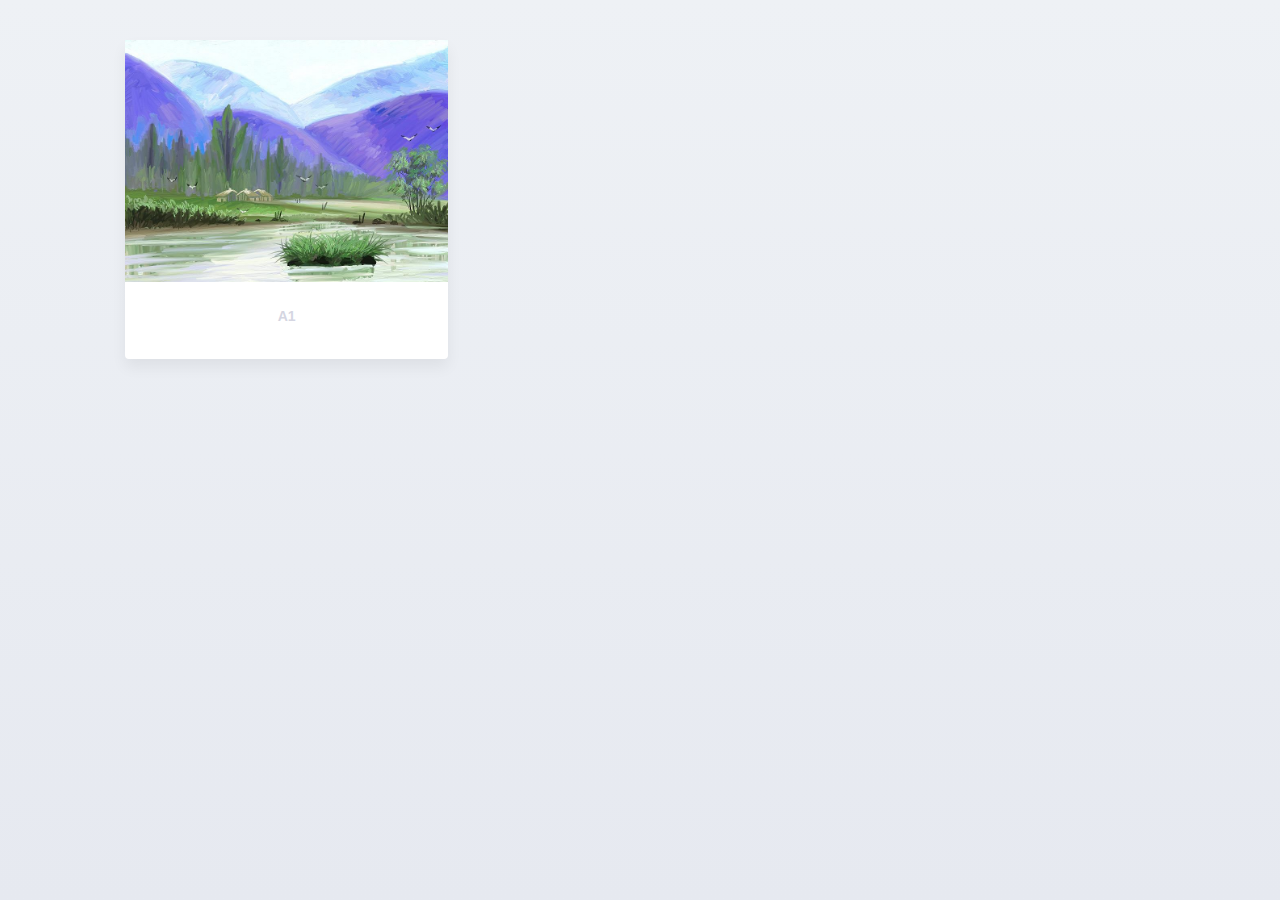
<file: video/index.html>
<!DOCTYPE html>
<html lang="zh">
<head>
	<meta charset="UTF-8">
	<meta http-equiv="X-UA-Compatible" content="IE=edge,chrome=1"> 
	<meta name="viewport" content="width=device-width, initial-scale=1.0">
	<title>Video</title>
	<link href="https://cdnjs.cloudflare.com/ajax/libs/twitter-bootstrap/4.1.1/css/bootstrap.min.css" rel="stylesheet">
	<link rel="stylesheet" type="text/css" href="css/htmleaf-demo.css">
	<link rel="stylesheet" href="css/thumbnail-gallery.css">
</head>
<body>
	<div class="htmleaf-container">
		
		<div class="container gallery-container">

		    <div class="tz-gallery">

		        <div class="row">

					<div class="col-sm-6 col-md-4">
		                <div class="thumbnail">
							<img src="images/1.jpg" alt="1" width="100%">
		                    <div class="caption">
		                        <h3>A1</h3>
		                        <p></p>
		                    </div>
		                </div>
					</div>
		        </div>

		    </div>

		</div>
	</div>	
</body>
</html>
</file>
<file: video/css/htmleaf-demo.css>
@font-face {
	font-family: 'icomoon';
	src:url('../fonts/icomoon.eot?rretjt');
	src:url('../fonts/icomoon.eot?#iefixrretjt') format('embedded-opentype'),
		url('../fonts/icomoon.woff?rretjt') format('woff'),
		url('../fonts/icomoon.ttf?rretjt') format('truetype'),
		url('../fonts/icomoon.svg?rretjt#icomoon') format('svg');
	font-weight: normal;
	font-style: normal;
}

[class^="icon-"], [class*=" icon-"] {
	font-family: 'icomoon';
	speak: none;
	font-style: normal;
	font-weight: normal;
	font-variant: normal;
	text-transform: none;
	line-height: 1;

	/* Better Font Rendering =========== */
	-webkit-font-smoothing: antialiased;
	-moz-osx-font-smoothing: grayscale;
}

body, html { font-size: 100%; 	padding: 0; margin: 0;}

/* Reset */
*,
*:after,
*:before {
	-webkit-box-sizing: border-box;
	-moz-box-sizing: border-box;
	box-sizing: border-box;
}

/* Clearfix hack by Nicolas Gallagher: http://nicolasgallagher.com/micro-clearfix-hack/ */
.clearfix:before,
.clearfix:after {
	content: " ";
	display: table;
}

.clearfix:after {
	clear: both;
}

body{
	background: #494A5F;
	color: #D5D6E2;
	font-weight: 500;
	font-size: 1.05em;
	font-family: "Microsoft YaHei","Segoe UI", "Lucida Grande", Helvetica, Arial,sans-serif;
}
a{ color: rgba(255, 255, 255, 0.6);outline: none;text-decoration: none;-webkit-transition: 0.2s;transition: 0.2s;}
a:hover,a:focus{color:#74777b;text-decoration: none;}
.htmleaf-container{
	margin: 0 auto;
}

.bgcolor-1 { background: #f0efee; }
.bgcolor-2 { background: #f9f9f9; }
.bgcolor-3 { background: #e8e8e8; }/*light grey*/
.bgcolor-4 { background: #2f3238; color: #fff; }/*Dark grey*/
.bgcolor-5 { background: #df6659; color: #521e18; }/*pink1*/
.bgcolor-6 { background: #2fa8ec; }/*sky blue*/
.bgcolor-7 { background: #d0d6d6; }/*White tea*/
.bgcolor-8 { background: #3d4444; color: #fff; }/*Dark grey2*/
.bgcolor-9 { background: #ef3f52; color: #fff;}/*pink2*/
.bgcolor-10{ background: #64448f; color: #fff;}/*Violet*/
.bgcolor-11{ background: #3755ad; color: #fff;}/*dark blue*/
.bgcolor-12{ background: #3498DB; color: #fff;}/*light blue*/
.bgcolor-20{ background: #494A5F;color: #D5D6E2;}
/* Header */
.htmleaf-header{
	padding: 1em 190px 1em;
	letter-spacing: -1px;
	text-align: center;
	background: #66677c;
}
.no-color{
	background: transparent;
}
.htmleaf-header h1 {
	color: #D5D6E2;
	font-weight: 600;
	font-size: 2em;
	line-height: 1;
	margin-bottom: 0;
}
.htmleaf-header h1 span {
	display: block;
	font-size: 60%;
	font-weight: 400;
	padding: 0.8em 0 0.5em 0;
	color: #c3c8cd;
}
/*nav*/
.htmleaf-demo a{color: #fff;text-decoration: none;}
.htmleaf-demo{width: 100%;padding-bottom: 1.2em;}
.htmleaf-demo a{display: inline-block;margin: 0.5em;padding: 0.6em 1em;border: 3px solid #fff;font-weight: 700;}
.htmleaf-demo a:hover{opacity: 0.6;}
.htmleaf-demo a.current{background:#1d7db1;color: #fff; }
/* Top Navigation Style */
.htmleaf-links {
	position: relative;
	display: inline-block;
	white-space: nowrap;
	font-size: 1.5em;
	text-align: center;
}

.htmleaf-links::after {
	position: absolute;
	top: 0;
	left: 50%;
	margin-left: -1px;
	width: 2px;
	height: 100%;
	background: #dbdbdb;
	content: '';
	-webkit-transform: rotate3d(0,0,1,22.5deg);
	transform: rotate3d(0,0,1,22.5deg);
}

.htmleaf-icon {
	display: inline-block;
	margin: 0.5em;
	padding: 0em 0;
	width: 1.5em;
	text-decoration: none;
}

.htmleaf-icon span {
	display: none;
}

.htmleaf-icon:before {
	margin: 0 5px;
	text-transform: none;
	font-weight: normal;
	font-style: normal;
	font-variant: normal;
	font-family: 'icomoon';
	line-height: 1;
	speak: none;
	-webkit-font-smoothing: antialiased;
}
/* footer */
.htmleaf-footer{width: 100%;padding-top: 10px;}
.htmleaf-small{font-size: 0.8em;}
.center{text-align: center;}
/****/
.related {
	color: #fff;
	background: #494A5F;
	text-align: center;
	font-size: 1.25em;
	padding: 0.5em 0;
	overflow: hidden;
}

.related > a {
	vertical-align: top;
	width: calc(100% - 20px);
	max-width: 340px;
	display: inline-block;
	text-align: center;
	margin: 20px 10px;
	padding: 25px;
	font-family: "Microsoft YaHei","宋体","Segoe UI", "Lucida Grande", Helvetica, Arial,sans-serif, FreeSans, Arimo;
}
.related a {
	display: inline-block;
	text-align: left;
	margin: 20px auto;
	padding: 10px 20px;
	opacity: 0.8;
	-webkit-transition: opacity 0.3s;
	transition: opacity 0.3s;
	-webkit-backface-visibility: hidden;
}

.related a:hover,
.related a:active {
	opacity: 1;
}

.related a img {
	max-width: 100%;
	opacity: 0.8;
	border-radius: 4px;
}
.related a:hover img,
.related a:active img {
	opacity: 1;
}
.related h3{font-family: "Microsoft YaHei", sans-serif;font-size: 1.2em}
.related a h3 {
	font-size: 0.85em;
	font-weight: 300;
	margin-top: 0.15em;
	color: #fff;
}
/* icomoon */
.icon-htmleaf-home-outline:before {
	content: "\e5000";
}

.icon-htmleaf-arrow-forward-outline:before {
	content: "\e5001";
}

@media screen and (max-width: 1024px) {
	.htmleaf-header {
		padding: 2em 10% 2em;
	}
	.htmleaf-header h1 {
        font-size:1.4em;
    }
    .htmleaf-links{font-size: 1.4em}
}

@media screen and (max-width: 960px) {
	.htmleaf-header {
		padding: 2em 10% 2em;
	}
	.htmleaf-header h1 {
        font-size:1.2em;
    }
    .htmleaf-links{font-size: 1.2em}
    .related h3{font-size: 1em;}
	.related a h3 {
		font-size: 0.8em;
	}
}

@media screen and (max-width: 766px) {
	.htmleaf-header h1 {
        font-size:1.3em;
    }
    .htmleaf-links{font-size: 1.3em}
}

@media screen and (max-width: 640px) {
	.htmleaf-header {
		padding: 2em 10% 2em;
	}
	.htmleaf-header h1 {
        font-size:1em;
    }
    .htmleaf-links{font-size: 1em}
    .related h3{font-size: 0.8em;}
	.related a h3 {
		font-size: 0.6em;
	}
}
</file>
<file: video/css/thumbnail-gallery.css>
body {
    background-image: linear-gradient(to top, #e6e9f0 0%, #eef1f5 100%);
    min-height: 100vh;
    font: normal 16px sans-serif;
}

.gallery-container h1 {
    text-align: center;
    margin-top: 70px;
    font-family: 'Droid Sans', sans-serif;
    font-weight: bold;
    color: #58595a;
}

.gallery-container p.page-description {
    text-align: center;
    margin: 30px auto;
    font-size: 18px;
    color: #85878c;
}

.tz-gallery {
    padding: 40px;
}

.tz-gallery .thumbnail {
    padding: 0;
    margin-bottom: 30px;
    background-color: #fff;
    border-radius: 4px;
    border: none;
    transition: 0.15s ease-in-out;
    box-shadow: 0 8px 15px rgba(0, 0, 0, 0.06);
}

.tz-gallery .thumbnail:hover {
    transform: translateY(-10px) scale(1.02);
}

.tz-gallery .lightbox img {
    border-radius: 4px 4px 0 0;
}

.tz-gallery .caption{
    padding: 26px 30px;
    text-align: center;
}

.tz-gallery .caption h3 {
    font-size: 14px;
    font-weight: bold;
    margin-top: 0;
}

.tz-gallery .caption p {
    font-size: 12px;
    color: #7b7d7d;
    margin: 0;
}

.baguetteBox-button {
    background-color: transparent !important;
}
</file>
